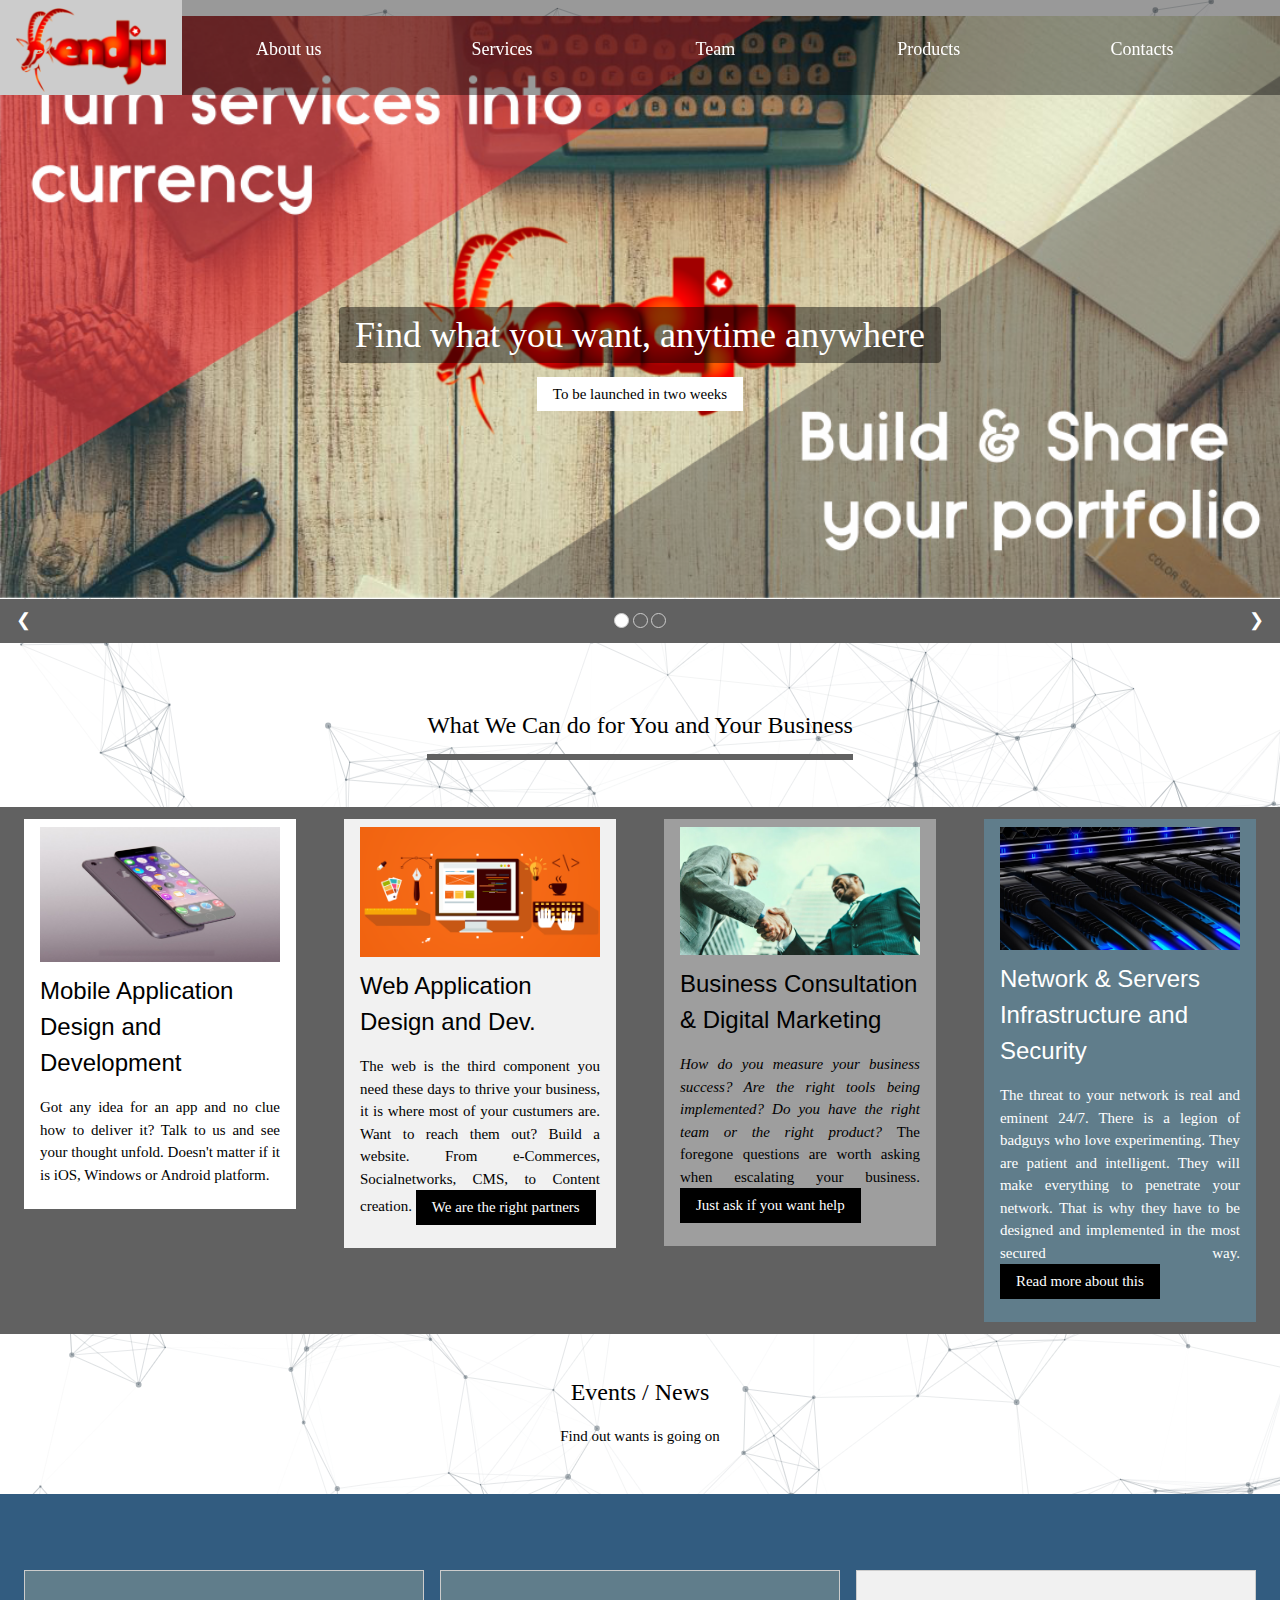
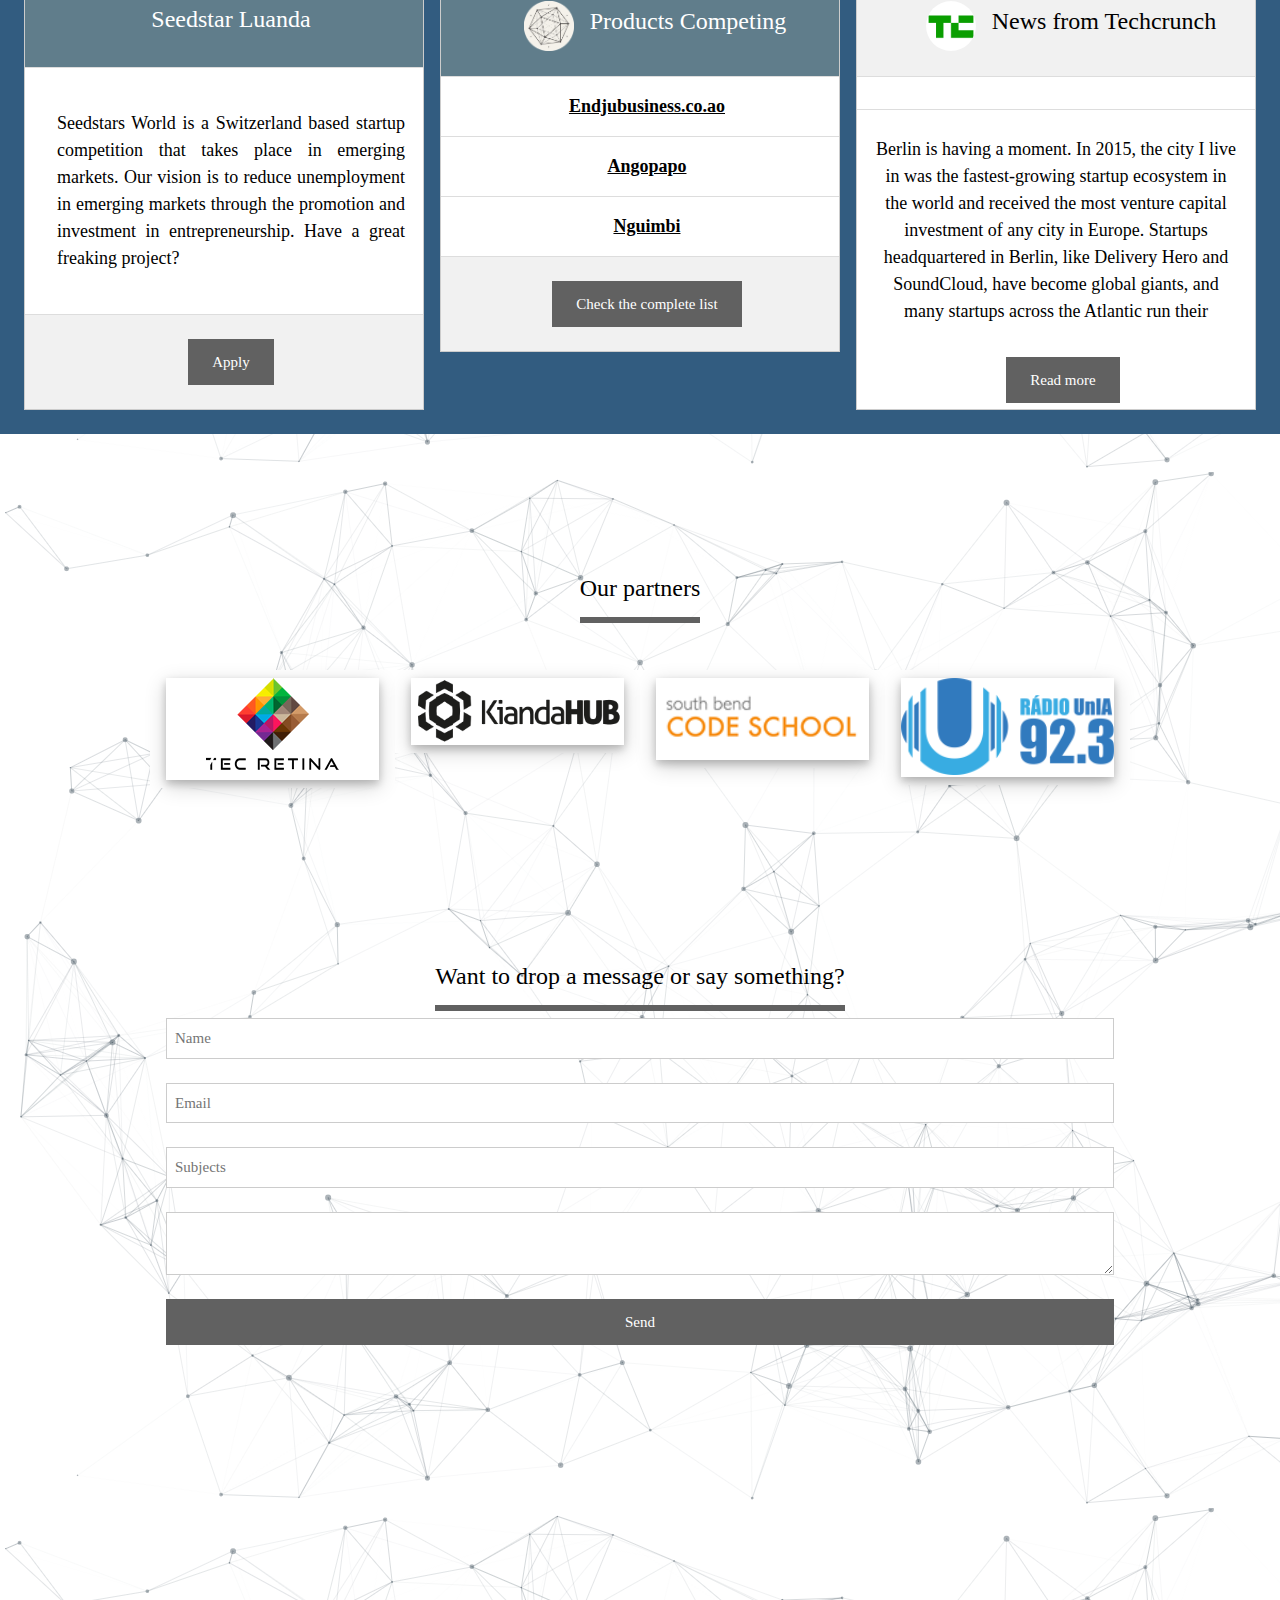
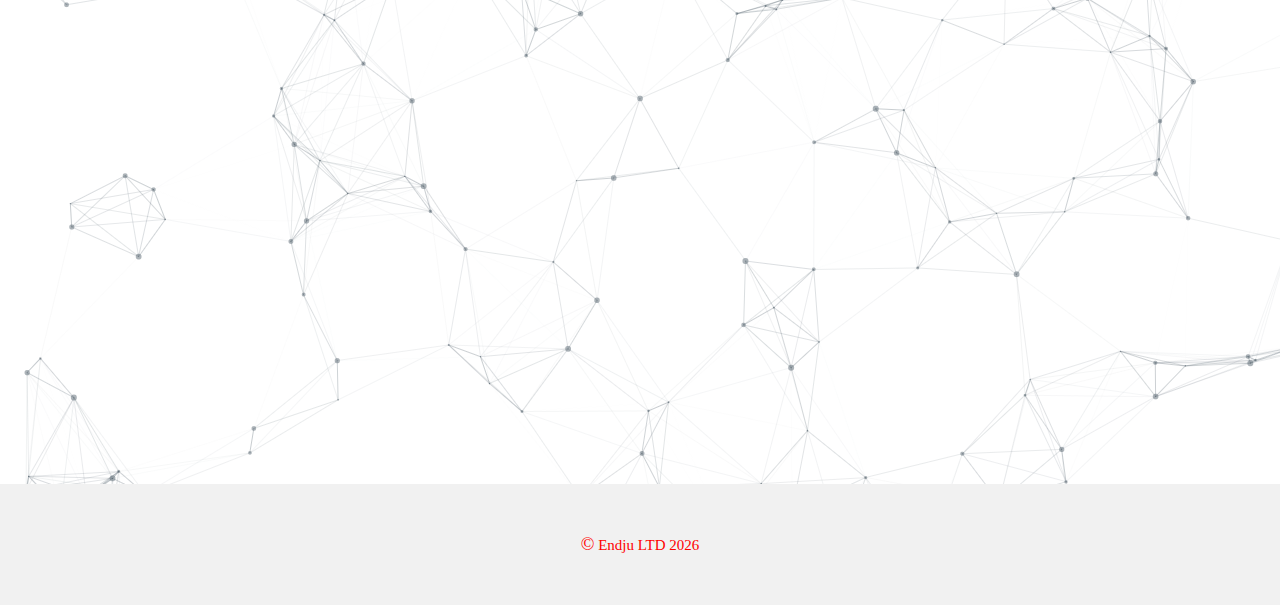
<file: index.html>
<!DOCTYPE html><html lang="en"><head><meta http-equiv="Content-Type" content="text/html; charset=windows-1252"><title>Endju Tech</title>  <meta name="viewport" content="width=device-width, initial-scale=1">  <link rel="stylesheet" href="http://cdnjs.cloudflare.com/ajax/libs/font-awesome/4.6.3/css/font-awesome.min.css">  <link rel="stylesheet" href="css/vn.css">  <link rel="stylesheet" href="css/w3.css">
  <link rel="icon" href="img/endju.png" type="image/png" sizes="32x32"><script src="js/jquery.js"></script><script src="js/script.js"></script>
<style>  body{background-image:url('./img/background.png')} html,body,h1,h2,h3,h4,h5 {font-family: "Lato", sans-serif} *{font-family: 'Montserrat'}  .mySlides {display:none}  .w3-left, .w3-right, .w3-tag {cursor:pointer}  .w3-tag {height:15px;width:15px;padding:0;margin-top:6px; border-radius: 100%}
            </style>
    </head>
<body>
  <!-- Barra de Navegacao Lateral -->
  <nav class="w3-sidenav w3-white w3-card-2 w3-border w3-hide-large " style="display:none; z-index:1000" id="mySidenav">
      <a href="javascript:void(0)"
      onclick="w3_close()"
      class="w3-closenav w3-large w3-border-bottom">Close &times;</a>
      <a href="index.html" class="w3-border-bottom">HOME</a>
      <a href="aboutus.html" class="w3-border-bottom">ABOUT US</a>
      <a href="service.html" class="w3-border-bottom">SERVICES</a>
      <a href="aboutus.html#team" class="w3-border-bottom">TEAM</a>
      <a href="product.html" class="w3-border-bottom">PRODUCTS</a>
      <a href="index.html#contact">CONTACT</a>
  </nav>

  <!-- Menu para smartphones e dispositivos pequenos -->

  <div style="color:red; background:#444;" class="w3-row  w3-hide-large w3-hide-medium w3-top " >
    <nav class="w3-padding-bottom" >
      <ul class="w3-padding-right   w3-padding-bottom" id="vn-nav" style="">
        <li class="w3-col s4 " style="text-align:left; "><a href="index.html">ENDJU</a></li>
        <li class="w3-col s5 w3-center"><a href="index.html#contact" ><i class="fa fa-envelope"></i></a> </li>
        <li class="w3-col s3 " style="text-align:right;"  onclick="w3_open()"><i class="fa fa-bars"></i> </li>
      </ul>
    </nav>
  </div>


<!-- Content -->
<div class="" id="main">
<div class=" w3-row" style="margin-bottom:80px; ">
  <div class="w3-section  w3-hide-small  w3-black " style="background:rgba(0, 0, 0, 0.90);">
    <h1><b></b></h1>
    <!-- Barra de Navegacao Principal-->
    <ul class=" w3-navbar  w3-top w3-left-align w3-center  w3-large" style="background:rgba(0, 0, 0, 0.40);">
      <li class="" style=""><a href="index.html"><img src="img/logosmall.png" alt="" class="w3-image" style="max-width:150px; vertical-align:middle"/></a></li>
      <li class="w3-left w3-col l2 w3-padding-top" style="margin-top:20px;"><a href="aboutus.html" class="">About us</a></li>
      <li class="w3-left w3-col l2 w3-padding-top" style="margin-top:20px"><a href="service.html" class="">Services</a></li>
      <li class="w3-left w3-col l2 w3-padding-top" style="margin-top:20px"><a href="aboutus.html#team" class="">Team</a></li>
      <li class="w3-left w3-col l2 w3-padding-top" style="margin-top:20px"><a href="product.html" class="">Products</a></li>

      <li class="w3-left w3-col l2 w3-padding-top" style="margin-top:20px"><a href="index.html#contact" class="">Contacts</a></li>
    </ul>
  </div>

  <!-- SLIDE -->
  <div class="w3-display-container mySlides" style="display: block;">
    <img src="img/slidea.png" style="width:100%">
    <div class="w3-display-middle w3-text-white w3-container w3-padding-32 w3-hide-small">
      <div class=" w3-animate-bottom">

          <div class="">

            <span class=" w3-xxlarge w3-padding w3-round" style="background:rgba(0,0,0,0.45)">Find what you want, anytime anywhere</span>
          </div>
        <p class="w3-btn w3-white">
        To be launched in two weeks
        </p>
      </div>
    </div>
  </div>
  <div class="w3-display-container mySlides" style="display: none;">
    <img src="img/mediasocial.png" style="width:100%">
    <div class=" w3-display-middle">
        <div class=" w3-animate-bottom">
          <span class=" w3-xxlarge w3-padding w3-round w3-text-white" style="background:rgba(0,0,0,0.45)">Join Nguimbi and share the time of your life</span>
        </div>
      <p class="w3-btn  w3-red">
        <a href="http://www.nguimbi.com">  Create an account</a>
      </p>
    </div>
  </div>
  <div class="w3-display-container mySlides" style="display: none;">
    <img src="img/faceangopapo.jpg" style="width:100%">
    <div class=" w3-display-middle">
        <div class=" w3-animate-bottom">
          <span class=" w3-xxlarge w3-padding w3-round w3-text-white" style="background:rgba(0,0,0,0.45)">More friends, everytime everywhere</span>
        </div>
      <p class="w3-btn w3-blue">
        <a href="http://www.angopapo.com">Read more</a>
      </p>
    </div>
  </div>

  <!-- Slideshow next/previous buttons -->
  <div class="w3-container w3-dark-grey w3-padding-8">
    <div class="w3-left w3-hover-text-teal w3-large" onclick="plusDivs(-1)">&#10094;</div>
    <div class="w3-right w3-hover-text-teal w3-large" onclick="plusDivs(1)">&#10095;</div>

    <div class="w3-center">
      <span class="w3-tag demodots w3-border w3-transparent w3-hover-white w3-white" onclick="currentDiv(1)"></span>
      <span class="w3-tag demodots w3-border w3-transparent w3-hover-white" onclick="currentDiv(2)"></span>
      <span class="w3-tag demodots w3-border w3-transparent w3-hover-white" onclick="currentDiv(3)"></span>
    </div>
  </div>

  <!-- Grid -->
  <div class="w3-row ">
    <div class="w3-center w3-padding-64">
      <span class="w3-xlarge w3-bottombar w3-border-dark-grey w3-padding-16">What We Can do for You and Your Business</span>
    </div>

    <div class="w3-row w3-dark-grey">
      <div class="w3-col l3 m6  w3-padding-large">
          <div class="w3-white w3-padding">
              <img src="img/mobile.jpg" class="w3-image" alt="Mobile Section ">
              <h3>Mobile Application Design and Development</h3>
              <p style="text-align:justify">Got any idea for an app and no clue how to deliver it? Talk to us and see your thought unfold. Doesn't matter if it is iOS, Windows or Android platform.
               </p>
          </div>
      </div>
      <div class="w3-col l3 m6  w3-padding-large">
          <div class="w3-light-grey w3-padding">
              <img src="img/webdevelop.png" class="w3-image" alt="Web Application Design and Dev.">
              <h3>Web Application Design and Dev.</h3>
              <p style="text-align:justify">The web is the third component you need these days to thrive your business, it is where most of your custumers are.
                Want to reach them out? Build a website. From e-Commerces,
                 Socialnetworks, CMS, <!-- Wordpress Themes build or customization --> to Content creation.<span class="">  <a href="#" class="w3-btn"> We are the right partners</a></span></p>
          </div>

      </div>
      <div class="w3-col l3 m6  w3-padding-large">
        <div class="w3-padding w3-grey">
          <img src="img/consult.jpg" class="w3-image" alt="Mobile Section ">
          <h3>Business Consultation & Digital Marketing</h3>
          <p style="text-align:justify"><i>How do you measure your business success? Are the right tools being implemented? Do you have the right team or the right product? <!--Are you chasing the wind?
            Do people really need your product or you are just living a daydream alone?--></i> The foregone questions are worth asking when escalating your business.
              <span><a href="#" class="w3-btn">Just ask if you want help </a></span></p>
        </div>
      </div>
      <div class="w3-col l3 m6  w3-padding-large">
        <div class="w3-padding w3-blue-grey">
          <img src="img/cable.jpg" class="w3-image" alt="Mobile Section ">
          <h3>Network & Servers Infrastructure and Security</h3>
          <p class="" style="text-align:justify">The threat to your network is real and eminent 24/7. There is a legion of badguys who love
          experimenting. They are patient and intelligent. They will make everything to penetrate your network.
        That is why they have to be designed and implemented in the most secured way.<span>  <a href="#" class="w3-btn">Read more about this</a></span>
         <!-- A design that approaches pyschlogical (social engineering)
      and physical protetion (hardware), logical (software) threats.-->  </p>
        </div>
      </div>


    </div>


  </div>

  <!-- Grid -->
  <div class="w3-row-padding w3-padding" style="margin:0 -16px; ">


    <div class="w3-center w3-padding-32">
      <span class="w3-xlarge">Events / News</span>
      <p>Find out wants is going on</p>
    </div>

    <div class="w3-row-padding w3-padding" style="background-color: rgb(50, 92, 128);">
        <br><br><br>
      <div class="w3-third w3-margin-bottom">
        <ul class="w3-ul w3-border  w3-hover-shadow w3-white">
          <li class="w3-blue-grey w3-center">
            <p class="w3-xlarge ">Seedstar Luanda</p>
          </li>
          <li class="w3-padding-16">
              <p class="w3-padding w3-large" style="text-align:justify; font-family:'Segoe UI'">
              Seedstars World is a Switzerland based startup competition that takes place
              in emerging markets. Our vision is to reduce unemployment in emerging markets
               through the promotion and investment in entrepreneurship.
              Have a great freaking project?
              </p>

          </li>

          <li class="w3-light-grey w3-padding-24 w3-center">
            <button class="w3-btn w3-dark-grey w3-padding-large"><a href="http://www.seedstarsworld.com/event/seedstars-luanda-2016/" style="text-decoration:none;">Apply</a></button>
          </li>
        </ul>
      </div>



      <div class="w3-third w3-margin-bottom ">
        <ul class="w3-ul w3-border w3-center w3-hover-shadow  w3-white">
          <li class="w3-blue-grey">
            <p class="w3-xlarge"><span class="w3-padding"><img src="img/b3.png" class="w3-image" alt="" style="max-width:50px; vertical-align:middle"/></span>Products Competing </p>
          </li>
          <li class="w3-padding-16 w3-large "><a href="http://endjubusiness.co.ao"><b>Endjubusiness.co.ao</b></a></li>
          <li class="w3-padding-16 w3-large"><a href="http://angopapo/com"><b>Angopapo</b></a></li>
          <li class="w3-padding-16 w3-large"><b><a href="http://nguimbi.com/">Nguimbi</a></b> </li>


          <li class="w3-light-grey w3-padding-24">
            <a href="service.html">  <button class="w3-btn w3-dark-grey w3-padding-large">Check the complete list</button></a>
          </li>
        </ul>
      </div>


      <div class="w3-third w3-margin-bottom  ">
        <div class="">
          <ul class="w3-ul w3-border w3-center w3-hover-shadow w3-white">
            <li class="w3-light-grey">
            <p class="w3-xlarge">  <span class="w3-padding"><img src="img/techcrunch.png" class="w3-image w3-circle" style="max-width:50px; vertical-align:middle" alt="" /></span>News from Techcrunch</p>
            </li>
            <li class="w3-padding-16"></li>
            <p style="font-family:'Segoe UI'" class="w3-padding w3-large">
              Berlin is having a moment. In 2015, the city I live in was the fastest-growing startup ecosystem in the world and received the most venture
               capital investment of any city in Europe. Startups headquartered in Berlin, like Delivery Hero and SoundCloud, have become global giants,
               and many startups across the Atlantic run their
            </p>

            </li>
            <li><a href="https://techcrunch.com/tag/berlin/"></a><button class="w3-btn w3-dark-grey w3-padding-large">Read more</button></li>
          </ul>
        </div>
      </div>

    </div>



  </div>

  <!-- Grid -->
  <div class="w3-row-padding w3-padding-64 w3-centered w3-center" style="margin:0 -16px">
    <div class="w3-center w3-padding-64">
      <span class="w3-xlarge w3-bottombar w3-border-dark-grey w3-padding-16">Our partners</span>
    </div>

      <div class="w3-content">
          <div class="w3-quarter  w3-margin-bottom w3-padding  w3-white">
              <div class="w3-card-4">
                  <a href="http://www.tecretina.co.ao/"></a><img src="img/retina.png" alt="Tec Retina " class="w3-image"  style="">
                  <div class="w3-container">
                  </div>
              </div>
          </div>
          <div class="w3-quarter  w3-margin-bottom w3-padding  w3-white">
              <div class="w3-card-4">
                  <a href="http://kiandahub.com/"></a><img src="img/kianda.png" alt="Kianda Hub" style="width:100%">
                  <div class="w3-container">
                  </div>
              </div>
          </div>
          <div class="w3-quarter  w3-margin-bottom w3-padding  w3-white">
              <div class="w3-card-4">
                  <a href="http://southbendcodeschool.com/"></a><img src="img/codeschool.png" alt="South Bend School Of Coding" style="width:100%">
                  <div class="w3-container">


                  </div>
              </div>
          </div>

          <div class="w3-quarter w3-margin-bottom w3-padding  w3-white">
              <div class="w3-card-4">
                  <img src="img/radio.png" alt="Radio UnIA" style="width:100%">
                  <div class="w3-container">

                  </div>
              </div>
          </div>

      </div>


  </div>

  <!-- Contact -->
  <div class="" id="contact">
    <br><br><br><br>
  </div>
  <div class="w3-container w3-content" >
    <div class="w3-center ">
      <span class="w3-xlarge w3-bottombar w3-border-dark-grey w3-padding-16">Want to drop a message or say something?</span>
    </div>

    <form class="" method="post" action="thanks.html">
      <div class="w3-group">

        <input class="w3-input w3-border w3-hover-border-black" name="name" style="width:100%;" placeholder="Name" type="text">
      </div>
      <div class="w3-group">

        <input class="w3-input w3-border w3-hover-border-black" name="email" style="width:100%;" placeholder="Email" type="Email">
      </div>
      <div class="w3-group">

        <input class="w3-input w3-border w3-hover-border-black" name="subject" placeholder="Subjects" style="width:100%;">
      </div>
      <div class="w3-group">

        <textarea class="w3-input w3-border w3-hover-border-black" name="message" type="address" placeholder="address" style="width:100%;" >
        </textarea>
      </div>
      <div class="w3-group" style="display:none;">
        <div class="">
          Please leave this field empty
        </div>
        <input class="w3-input w3-border w3-hover-border-black" name="address" placeholder="Message" style="max-width:100%;" >
      </div>
      <button type="submit" class="w3-btn w3-dark-grey w3-btn-block w3-padding-12">Send</button>
    </form>
  </div>
<p>
  <br>
</p>
<!-- GOOGLE MAP -->
    <div class="w3-row ">
      <iframe src="https://www.google.com/maps/embed?pb=!1m18!1m12!1m3!1d7884.719617318971!2d13.224644456344738!3d-8.846053472116091!2m3!1f0!2f0!3f0!3m2!1i1024!2i768!4f13.1!3m3!1m2!1s0x1a51f39f00c60153%3A0x14775fb241c164e7!2zOMKwNTAnNDEuMSJTIDEzwrAxMycyMy40IkU!5e0!3m2!1sen!2s!4v1468036840882"
      width="100%" height="600" frameborder="0" style="border:0; max-width:100%" allowfullscreen>
      </iframe>
    </div>

<!-- FIM DA SECCAO DO GOOGLE MAP -->
<div class="">

</div>
  <!-- Fim da Seccao e Contacto -->

</div>
</div>
<!-- Footer -->
<footer class="w3-container w3-padding-32 w3-light-grey w3-center">
  <h4></h4>
  <p style="color:red;"><span class="w3-large">&copy;</span><a href="http://www.endju.github.io/index.html" style="text-decoration:none; " > Endju LTD </a><span id="data"></span><?php echo date('Y'); ?></p>
</footer>
</div><!-- FIM DO PAGINA -->
<script src="js/require.js"></script>

</body></html>
</file>
<file: css/vn.css>
﻿/* W3.CSS 2.7 by Jan Egil and Borge Refsnes */
*{-webkit-box-sizing:border-box;-moz-box-sizing:border-box;box-sizing:border-box}
/* Extract from normalize.css by Nicolas Gallagher and Jonathan Neal git.io/normalize */
html{-ms-text-size-adjust:100%;-webkit-text-size-adjust:100%}body{margin:0}
article,aside,details,figcaption,figure,footer,header,hgroup,main,menu,nav,section,summary{display:block}
audio,canvas,video{display:inline-block;vertical-align:baseline}
audio:not([controls]){display:none;height:0}[hidden],template{display:none}
a{background-color:transparent}a:active,a:hover{outline:0}abbr[title]{border-bottom:1px dotted}
dfn{font-style:italic}mark{background:#ff0;color:#000}
small{font-size:80%}sub,sup{font-size:75%;line-height:0;position:relative;vertical-align:baseline}
sup{top:-0.5em}sub{bottom:-0.25em}
img{border:0}svg:not(:root){overflow:hidden}figure{margin:1em 40px}
hr{-moz-box-sizing:content-box;box-sizing:content-box}
code,kbd,pre,samp{font-family:monospace,monospace;font-size:1em}
button,input,select,textarea{font:inherit;margin:0}
button{overflow:visible}button,select{text-transform:none}
button,html input[type=button],input[type=reset],input[type=submit]{-webkit-appearance:button;cursor:pointer}
button[disabled],html input[disabled]{cursor:default}
button::-moz-focus-inner,input::-moz-focus-inner{border:0;padding:0}
input[type=checkbox],input[type=radio]{padding:0}
input[type=number]::-webkit-inner-spin-button,input[type=number]::-webkit-outer-spin-button{height:auto}
input[type=search]{box-sizing:content-box;-webkit-appearance:textfield;-moz-box-sizing:content-box;-webkit-box-sizing:content-box}
input[type=search]::-webkit-search-cancel-button,input[type=search]::-webkit-search-decoration{-webkit-appearance:none}
fieldset{border:1px solid #c0c0c0;margin:0 2px;padding:.35em .625em .75em}
legend{border:0;padding:0}pre,textarea{overflow:auto}
/* End extract from normalize.css */
html,body{font-family:Verdana,sans-serif;font-size:15px;line-height:1.5}html{overflow-x:hidden}
h1,h2,h3,h4,h5,h6,.w3-slim,.w3-wide{font-family:"Segoe UI",Arial,sans-serif}
h1{font-size:36px}h2{font-size:30px}h3{font-size:24px}h4{font-size:20px}h5{font-size:18px}h6{font-size:16px}
.w3-serif{font-family:"Times New Roman",Times,serif}
h1,h2,h3,h4,h5,h6{font-weight:400;margin:10px 0}.w3-wide{letter-spacing:4px}
h1 a,h2 a,h3 a,h4 a,h5 a,h6 a{font-weight:inherit}
hr{height:0;border:0;border-top:1px solid #eee;margin:20px 0}
img{margin-bottom:-5px}a{color:inherit}
table{border-collapse:collapse;border-spacing:0;width:100%;display:table}
table,th,td{border:none}.w3-table-all{border:1px solid #ccc}
.w3-bordered tr,.w3-table-all tr{border-bottom:1px solid #ddd}
.w3-striped tbody tr:nth-child(even){background-color:#f1f1f1}
.w3-table-all tr:nth-child(odd){background-color:#fff}
.w3-table-all tr:nth-child(even){background-color:#f1f1f1}
.w3-hoverable tbody tr:hover,.w3-ul.w3-hoverable li:hover{background-color:#ccc}
.w3-centered tr th,.w3-centered tr td{text-align:center}
.w3-table td,.w3-table th,.w3-table-all td,.w3-table-all th{padding:6px 8px;display:table-cell;text-align:left;vertical-align:top}
.w3-table th:first-child,.w3-table td:first-child,.w3-table-all th:first-child,.w3-table-all td:first-child{padding-left:16px}
.w3-btn,.w3-btn-block{border:none;display:inline-block;outline:0;padding:6px 16px;vertical-align:middle;overflow:hidden;text-decoration:none!important;color:#fff;background-color:#000;text-align:center;cursor:pointer;white-space:nowrap}
.w3-disabled,.w3-btn:disabled,.w3-btn-floating:disabled,.w3-btn-floating-large:disabled{cursor:not-allowed;opacity:0.3}
.w3-btn.w3-disabled *,.w3-btn-block.w3-disabled,.w3-btn-floating.w3-disabled *,.w3-btn:disabled *,.w3-btn-floating:disabled *{pointer-events:none}
.w3-btn.w3-disabled:hover,.w3-btn-block.w3-disabled:hover,.w3-btn:disabled:hover,.w3-btn-floating.w3-disabled:hover,.w3-btn-floating:disabled:hover,
.w3-btn-floating-large.w3-disabled:hover,.w3-btn-floating-large:disabled:hover{box-shadow:none}
.w3-btn:hover,.w3-btn-block:hover,.w3-btn-floating:hover,.w3-btn-floating-large:hover{box-shadow:0 8px 16px 0 rgba(0,0,0,0.2),0 6px 20px 0 rgba(0,0,0,0.19)}
.w3-btn-block{width:100%}
.w3-btn,.w3-btn-floating,.w3-btn-floating-large,.w3-closenav,.w3-opennav{-webkit-touch-callout:none;-webkit-user-select:none;-khtml-user-select:none;-moz-user-select:none;-ms-user-select:none;user-select:none}   
.w3-btn-floating,.w3-btn-floating-large{display:inline-block;text-align:center;color:#fff;background-color:#000;position:relative;overflow:hidden;z-index:1;padding:0;border-radius:50%;cursor:pointer;font-size:24px}
.w3-btn-floating{width:40px;height:40px;line-height:40px}
.w3-btn-floating-large{width:56px;height:56px;line-height:56px}
.w3-btn-group .w3-btn{float:left}
.w3-btn-bar .w3-btn{box-shadow:none;background-color:inherit;color:inherit;float:left}
.w3-btn-bar .w3-btn:hover{background-color:#ccc}
.w3-ripple{position:relative;overflow:hidden}
.w3-ripple:after{content:"";background:#ccc;position:absolute;padding:300%;bottom:0;left:0;opacity:0;transition:0.8s}
.w3-ripple:active:after{padding:0;opacity:1;transition:0s}
.w3-badge,.w3-tag,.w3-sign{background-color:#000;color:#fff;display:inline-block;padding-left:8px;padding-right:8px;text-align:center}
.w3-badge{border-radius:50%}
ul.w3-ul{list-style-type:none;padding:0;margin:0}
ul.w3-ul li{padding:6px 2px 6px 16px;border-bottom:1px solid #ddd}
ul.w3-ul li:last-child{border-bottom:none}
.w3-tooltip,.w3-display-container{position:relative}
.w3-fluid{max-width:100%;height:auto}
.w3-tooltip .w3-text{display:none}
.w3-tooltip:hover .w3-text{display:inline-block}
.w3-navbar{list-style-type:none;margin:0;padding:0;overflow:hidden}
.w3-navbar li{float:left}.w3-navbar li a{display:block;padding:8px 16px}.w3-navbar li a:hover{color:#000;background-color:#ccc}
.w3-navbar .w3-dropdown-hover,.w3-navbar .w3-dropdown-click{position:static}
.w3-navbar .w3-dropdown-hover:hover,.w3-navbar .w3-dropdown-hover:first-child,.w3-navbar .w3-dropdown-click:hover{background-color:#ccc;color:#000}
.w3-navbar a,.w3-topnav a,.w3-sidenav a,.w3-dropdown-content a,.w3-accordion-content a,.w3-dropnav a{text-decoration:none!important}
.w3-navbar .w3-opennav.w3-right{float:right!important}.w3-topnav{padding:8px 8px}
.w3-topnav a{padding:0 8px;border-bottom:3px solid transparent;-webkit-transition:border-bottom .3s;transition:border-bottom .3s}
.w3-topnav a:hover{border-bottom:3px solid #fff}.w3-topnav .w3-dropdown-hover a{border-bottom:0}
.w3-opennav,.w3-closenav{color:inherit}.w3-opennav:hover,.w3-closenav:hover{cursor:pointer;opacity:0.8}
.w3-btn,.w3-btn-floating,.w3-dropnav a,.w3-btn-floating-large,.w3-btn-block,.w3-hover-shadow,.w3-hover-opacity,
.w3-navbar a,.w3-sidenav a,.w3-pagination li a,.w3-hoverable tbody tr,.w3-hoverable li,.w3-accordion-content a,.w3-dropdown-content a,.w3-dropdown-click:hover,.w3-dropdown-hover:hover,.w3-opennav,.w3-closenav,.w3-closebtn,
.w3-hover-amber,.w3-hover-aqua,.w3-hover-blue,.w3-hover-light-blue,.w3-hover-brown,.w3-hover-cyan,.w3-hover-blue-grey,.w3-hover-green,.w3-hover-light-green,.w3-hover-indigo,.w3-hover-khaki,.w3-hover-lime,.w3-hover-orange,.w3-hover-deep-orange,.w3-hover-pink,
.w3-hover-purple,.w3-hover-deep-purple,.w3-hover-red,.w3-hover-sand,.w3-hover-teal,.w3-hover-yellow,.w3-hover-white,.w3-hover-black,.w3-hover-grey,.w3-hover-light-grey,.w3-hover-dark-grey,.w3-hover-text-amber,.w3-hover-text-aqua,.w3-hover-text-blue,.w3-hover-text-light-blue,
.w3-hover-text-brown,.w3-hover-text-cyan,.w3-hover-text-blue-grey,.w3-hover-text-green,.w3-hover-text-light-green,.w3-hover-text-indigo,.w3-hover-text-khaki,.w3-hover-text-lime,.w3-hover-text-orange,.w3-hover-text-deep-orange,.w3-hover-text-pink,.w3-hover-text-purple,
.w3-hover-text-deep-purple,.w3-hover-text-red,.w3-hover-text-sand,.w3-hover-text-teal,.w3-hover-text-yellow,.w3-hover-text-white,.w3-hover-text-black,.w3-hover-text-grey,.w3-hover-text-light-grey,.w3-hover-text-dark-grey
{-webkit-transition:background-color .3s,color .15s,box-shadow .3s,opacity 0.3s;transition:background-color .3s,color .15s,box-shadow .3s,opacity 0.3s}
.w3-sidenav{height:100%;width:200px;background-color:#fff;position:fixed!important;z-index:1;overflow:auto}
.w3-sidenav a{padding:4px 2px 4px 16px}.w3-sidenav a:hover{background-color:#ccc}.w3-sidenav a,.w3-dropnav a{display:block}
.w3-sidenav .w3-dropdown-hover:hover,.w3-sidenav .w3-dropdown-hover:first-child,.w3-sidenav .w3-dropdown-click:hover,.w3-dropnav a:hover{background-color:#ccc;color:#000}
.w3-sidenav .w3-dropdown-hover,.w3-sidenav .w3-dropdown-click {width:100%}.w3-sidenav .w3-dropdown-hover .w3-dropdown-content,.w3-sidenav .w3-dropdown-click .w3-dropdown-content{min-width:100%}
.w3-main,#main{transition:margin-left .4s}
.w3-modal{z-index:3;display:none;padding-top:100px;position:fixed;left:0;top:0;width:100%;height:100%;overflow:auto;background-color:rgb(0,0,0);background-color:rgba(0,0,0,0.4)}
.w3-modal-content{margin:auto;background-color:#fff;position:relative;padding:0;outline:0;width:600px}.w3-closebtn{text-decoration:none;float:right;font-size:24px;font-weight:bold;color:inherit}
.w3-closebtn:hover,.w3-closebtn:focus{color:#000;text-decoration:none;cursor:pointer}
.w3-pagination{display:inline-block;padding:0;margin:0}.w3-pagination li{display:inline}
.w3-pagination li a{text-decoration:none;color:#000;float:left;padding:8px 16px}
.w3-pagination li a:hover{background-color:#ccc}
.w3-input-group,.w3-group{margin-top:24px;margin-bottom:24px}
.w3-input{padding:8px;display:block;border:none;border-bottom:1px solid #808080;width:100%}
.w3-label{color:#009688}.w3-input:not(:valid)~.w3-validate{color:#f44336}
.w3-select{padding:9px 0;width:100%;color:#000;border:1px solid transparent;border-bottom:1px solid #009688}
.w3-select select:focus{color:#000;border:1px solid #009688}.w3-select option[disabled]{color:#009688}
.w3-dropdown-click,.w3-dropdown-hover{position:relative;display:inline-block;cursor:pointer}
.w3-dropdown-hover:hover .w3-dropdown-content{display:block;z-index:1}
.w3-dropdown-content{cursor:auto;color:#000;background-color:#fff;display:none;position:absolute;min-width:160px;margin:0;padding:0}
.w3-dropdown-content a{padding:6px 16px;display:block}
.w3-dropdown-content a:hover{background-color:#ccc}
.w3-accordion {width:100%;cursor:pointer}
.w3-accordion-content{cursor:auto;display:none;position:relative;width:100%;margin:0;padding:0}
.w3-accordion-content a{padding:6px 16px;display:block}.w3-accordion-content a:hover{background-color:#ccc}
.w3-progress-container{width:100%;height:1.5em;position:relative;background-color:#f1f1f1}
.w3-progressbar{background-color:#757575;height:100%;position:absolute;line-height:inherit}
input[type=checkbox].w3-check,input[type=radio].w3-radio{width:24px;height:24px;position:relative;top:6px}
input[type=checkbox].w3-check:checked+.w3-validate,input[type=radio].w3-radio:checked+.w3-validate{color:#009688} 
input[type=checkbox].w3-check:disabled+.w3-validate,input[type=radio].w3-radio:disabled+.w3-validate{color:#aaa}
.w3-responsive{overflow-x:auto}
.w3-container:after,.w3-row:after,.w3-row-padding:after,.w3-topnav:after,.w3-clear:after,.w3-btn-group:before,.w3-btn-group:after,.w3-btn-bar:before,.w3-btn-bar:after
{content:"";display:table;clear:both}
.w3-col,.w3-half,.w3-third,.w3-twothird,.w3-threequarter,.w3-quarter{float:left;width:100%}
.w3-col.s1{width:8.33333%}
.w3-col.s2{width:16.66666%}
.w3-col.s3{width:24.99999%}
.w3-col.s4{width:33.33333%}
.w3-col.s5{width:41.66666%}
.w3-col.s6{width:49.99999%}
.w3-col.s7{width:58.33333%}
.w3-col.s8{width:66.66666%}
.w3-col.s9{width:74.99999%}
.w3-col.s10{width:83.33333%}
.w3-col.s11{width:91.66666%}
.w3-col.s12,.w3-half,.w3-third,.w3-twothird,.w3-threequarter,.w3-quarter{width:99.99999%}
@media only screen and (min-width:601px){
.w3-col.m1{width:8.33333%}
.w3-col.m2{width:16.66666%}
.w3-col.m3,.w3-quarter{width:24.99999%}
.w3-col.m4,.w3-third{width:33.33333%}
.w3-col.m5{width:41.66666%}
.w3-col.m6,.w3-half{width:49.99999%}
.w3-col.m7{width:58.33333%}
.w3-col.m8,.w3-twothird{width:66.66666%}
.w3-col.m9,.w3-threequarter{width:74.99999%}
.w3-col.m10{width:83.33333%}
.w3-col.m11{width:91.66666%}
.w3-col.m12{width:99.99999%}}
@media only screen and (min-width:993px){
.w3-col.l1{width:8.33333%}
.w3-col.l2{width:16.66666%}
.w3-col.l3,.w3-quarter{width:24.99999%}
.w3-col.l4,.w3-third{width:33.33333%}
.w3-col.l5{width:41.66666%}
.w3-col.l6,.w3-half{width:49.99999%}
.w3-col.l7{width:58.33333%}
.w3-col.l8,.w3-twothird{width:66.66666%}
.w3-col.l9,.w3-threequarter{width:74.99999%}
.w3-col.l10{width:83.33333%}
.w3-col.l11{width:91.66666%}
.w3-col.l12{width:99.99999%}}
.w3-content{max-width:980px;margin:auto}
.w3-rest{overflow:hidden}
.w3-hide{display:none!important}.w3-show-block,.w3-show{display:block!important}.w3-show-inline-block{display:inline-block!important}
@media (max-width:600px){.w3-modal-content{margin:0 10px;width:auto!important}.w3-modal{padding-top:30px}}
@media (max-width:768px){.w3-modal-content{width:500px}.w3-modal{padding-top:50px}}
@media (min-width:993px){.w3-modal-content{width:900px}}
@media screen and (max-width:600px){.w3-topnav a{display:block}.w3-navbar li:not(.w3-opennav){float:none;width:100%!important}.w3-navbar li.w3-right{float:none!important}}	
@media screen and (max-width:600px){.w3-topnav .w3-dropdown-hover .w3-dropdown-content,.w3-navbar .w3-dropdown-click .w3-dropdown-content,.w3-navbar .w3-dropdown-hover .w3-dropdown-content{position:relative}}	
@media screen and (max-width:600px){.w3-topnav,.w3-navbar{text-align:center}}
@media (max-width:600px){.w3-hide-small{display:none!important}}
@media (max-width:992px) and (min-width:601px){.w3-hide-medium{display:none!important}}
@media (min-width:993px){.w3-hide-large{display:none!important}}
@media screen and (max-width:992px){.w3-sidenav.w3-collapse{display:none}.w3-main{margin-left:0!important;margin-right:0!important}}
@media screen and (min-width:992px){.w3-sidenav.w3-collapse{display:block!important}}
.w3-top,.w3-bottom{position:fixed;width:100%;z-index:1}.w3-top{top:0}.w3-bottom{bottom:0}
.w3-overlay{position:fixed;display:none;width:100%;height:100%;top:0;left:0;right:0;bottom:0;background-color:rgba(0,0,0,0.5);z-index:2}
.w3-left{float:left!important}.w3-right{float:right!important}
.w3-tiny{font-size:10px!important}.w3-small{font-size:12px!important}
.w3-medium{font-size:15px!important}.w3-large{font-size:18px!important}
.w3-xlarge{font-size:24px!important}.w3-xxlarge{font-size:36px!important}
.w3-xxxlarge{font-size:48px!important}.w3-jumbo{font-size:64px!important}
.w3-vertical{word-break:break-all;line-height:1;text-align:center;width:0.6em}
.w3-left-align{text-align:left!important}.w3-right-align{text-align:right!important}
.w3-justify{text-align:justify!important}.w3-center{text-align:center!important}
.w3-display-topleft{position:absolute;left:0;top:0}.w3-display-topright{position:absolute;right:0;top:0}
.w3-display-bottomleft{position:absolute;left:0;bottom:0}.w3-display-bottomright{position:absolute;right:0;bottom:0}
.w3-display-middle{position:absolute;top:50%;left:50%;transform:translate(-50%,-50%);-ms-transform:translate(-50%,-50%)}
.w3-display-topmiddle{position:absolute;left:0;top:0;width:100%;text-align:center}.w3-display-bottommiddle{position:absolute;left:0;bottom:0;width:100%;text-align:center}
.w3-circle{border-radius:50%!important}
.w3-round-small{border-radius:2px!important}.w3-round,.w3-round-medium{border-radius:4px!important}
.w3-round-large{border-radius:8px!important}.w3-round-xlarge{border-radius:16px!important}
.w3-round-xxlarge{border-radius:32px!important}.w3-round-jumbo{border-radius:64px!important}
.w3-border-0{border:0!important}
.w3-border{border:1px solid #ccc!important}
.w3-border-top{border-top:1px solid #ccc!important}.w3-border-bottom{border-bottom:1px solid #ccc!important}
.w3-border-left{border-left:1px solid #ccc!important}.w3-border-right{border-right:1px solid #ccc!important}
.w3-margin{margin:16px!important}.w3-margin-0{margin:0!important}
.w3-margin-top{margin-top:16px!important}.w3-margin-bottom{margin-bottom:16px!important}
.w3-margin-left{margin-left:16px!important}.w3-margin-right{margin-right:16px!important}
.w3-section{margin-top:16px!important;margin-bottom:16px!important}
.w3-padding-tiny{padding:2px 4px!important}.w3-padding-small{padding:4px 8px!important}
.w3-padding-medium,.w3-padding,.w3-form{padding:8px 16px!important}
.w3-padding-large{padding:12px 24px!important}.w3-padding-xlarge{padding:16px 32px!important}
.w3-padding-xxlarge{padding:24px 48px!important}.w3-padding-jumbo{padding:32px 64px!important}
.w3-padding-4,.w3-padding-hor-4{padding-top:4px!important;padding-bottom:4px!important}
.w3-padding-8,.w3-padding-hor-8{padding-top:8px!important;padding-bottom:8px!important}
.w3-padding-12,.w3-padding-hor-12{padding-top:12px!important;padding-bottom:12px!important}
.w3-padding-16,.w3-padding-hor-16{padding-top:16px!important;padding-bottom:16px!important}
.w3-padding-24,.w3-padding-hor-24{padding-top:24px!important;padding-bottom:24px!important}
.w3-padding-32,.w3-padding-hor-32{padding-top:32px!important;padding-bottom:32px!important}
.w3-padding-48,.w3-padding-hor-48{padding-top:48px!important;padding-bottom:48px!important}
.w3-padding-64,.w3-padding-hor-64{padding-top:64px!important;padding-bottom:64px!important}
.w3-padding-128,.w3-padding-hor-128{padding-top:128px!important;padding-bottom:128px!important}
.w3-padding-0{padding:0!important}
.w3-padding-top{padding-top:8px!important}.w3-padding-bottom{padding-bottom:8px!important}
.w3-padding-left{padding-left:16px!important}.w3-padding-right{padding-right:16px!important}
.w3-topbar{border-top:6px solid #ccc!important}.w3-bottombar{border-bottom:6px solid #ccc!important}
.w3-leftbar{border-left:6px solid #ccc!important}.w3-rightbar{border-right:6px solid #ccc!important}
.w3-row-padding,.w3-row-padding>.w3-half,.w3-row-padding>.w3-third,.w3-row-padding>.w3-twothird,.w3-row-padding>.w3-threequarter,.w3-row-padding>.w3-quarter,.w3-row-padding>.w3-col{padding:0 8px}
.w3-spin{animation:w3-spin 2s infinite linear;-webkit-animation:w3-spin 2s infinite linear}
@-webkit-keyframes w3-spin{
0%{-webkit-transform:rotate(0deg);transform:rotate(0deg)}100%{-webkit-transform:rotate(359deg);transform:rotate(359deg)}}
@keyframes w3-spin{
0%{-webkit-transform:rotate(0deg);transform:rotate(0deg)}100%{-webkit-transform:rotate(359deg);transform:rotate(359deg)}}
.w3-container{padding:0.01em 16px}
.w3-example{background-color:#f1f1f1;padding:0.01em 16px}
.w3-code{font-family:Consolas,"courier new";font-size:16px;line-height:1.4;width:auto;background-color:#fff;padding:8px 12px;border-left:4px solid #009688;word-wrap:break-word}
.w3-example,.w3-code,.w3-reference{margin:20px 0}
.w3-card{border:1px solid #ccc}
.w3-card-2,.w3-example{box-shadow:0 2px 4px 0 rgba(0,0,0,0.16),0 2px 10px 0 rgba(0,0,0,0.12)!important}
.w3-card-4,.w3-hover-shadow:hover{box-shadow:0 4px 8px 0 rgba(0,0,0,0.2),0 6px 20px 0 rgba(0,0,0,0.19)!important}
.w3-card-8{box-shadow:0 8px 16px 0 rgba(0,0,0,0.2),0 6px 20px 0 rgba(0,0,0,0.19)!important}
.w3-card-12{box-shadow:0 12px 16px 0 rgba(0,0,0,0.24),0 17px 50px 0 rgba(0,0,0,0.19)!important}
.w3-card-16{box-shadow:0 16px 24px 0 rgba(0,0,0,0.22),0 25px 55px 0 rgba(0,0,0,0.21)!important}
.w3-card-24{box-shadow:0 24px 24px 0 rgba(0,0,0,0.2),0 40px 77px 0 rgba(0,0,0,0.22)!important}
.w3-animate-fading{-webkit-animation:fading 10s infinite;animation:fading 10s infinite}
@-webkit-keyframes fading{0%{opacity:0}50%{opacity:1}100%{opacity:0}}
@keyframes fading{0%{opacity:0}50%{opacity:1}100%{opacity:0}}
.w3-animate-opacity{-webkit-animation:opac 1.5s;animation:opac 1.5s}
@-webkit-keyframes opac{from{opacity:0} to{opacity:1}}
@keyframes opac{from{opacity:0} to{opacity:1}}
.w3-animate-top{position:relative;-webkit-animation:animatetop 0.4s;animation:animatetop 0.4s}
@-webkit-keyframes animatetop{from{top:-300px;opacity:0} to{top:0;opacity:1}}
@keyframes animatetop{from{top:-300px;opacity:0} to{top:0;opacity:1}}
.w3-animate-left{position:relative;-webkit-animation:animateleft 0.4s;animation:animateleft 0.4s}
@-webkit-keyframes animateleft{from{left:-300px;opacity:0} to{left:0;opacity:1}}
@keyframes animateleft{from{left:-300px;opacity:0} to{left:0;opacity:1}}
.w3-animate-right{position:relative;-webkit-animation:animateright 0.4s;animation:animateright 0.4s}
@-webkit-keyframes animateright{from{right:-300px;opacity:0} to{right:0;opacity:1}}
@keyframes animateright{from{right:-300px;opacity:0} to{right:0;opacity:1}}
.w3-animate-bottom{position:relative;-webkit-animation:animatebottom 0.4s;animation:animatebottom 0.4s}
@-webkit-keyframes animatebottom{from{bottom:-300px;opacity:0} to{bottom:0px;opacity:1}}
@keyframes animatebottom{from{bottom:-300px;opacity:0} to{bottom:0;opacity:1}}
.w3-animate-zoom {-webkit-animation:animatezoom 0.6s;animation:animatezoom 0.6s}
@-webkit-keyframes animatezoom{from{-webkit-transform:scale(0)} to{-webkit-transform:scale(1)}}
@keyframes animatezoom{from{transform:scale(0)} to{transform:scale(1)}}
.w3-animate-input{-webkit-transition:width 0.4s ease-in-out;transition:width 0.4s ease-in-out}.w3-animate-input:focus{width:100%!important}
.w3-transparent{background-color:transparent!important}
.w3-hover-none:hover{box-shadow:none!important;background-color:transparent!important}
.w3-amber,.w3-hover-amber:hover{color:#000!important;background-color:#ffc107!important}
.w3-aqua,.w3-hover-aqua:hover{color:#000!important;background-color:#00ffff!important}
.w3-blue,.w3-hover-blue:hover{color:#fff!important;background-color:#2196F3!important}
.w3-light-blue,.w3-hover-light-blue:hover{color:#000!important;background-color:#87CEEB!important}
.w3-brown,.w3-hover-brown:hover{color:#fff!important;background-color:#795548!important}
.w3-cyan,.w3-hover-cyan:hover{color:#000!important;background-color:#00bcd4!important}
.w3-blue-grey,.w3-hover-blue-grey:hover{color:#fff!important;background-color:#607d8b!important}
.w3-green,.w3-hover-green:hover{color:#fff!important;background-color:#4CAF50!important}
.w3-light-green,.w3-hover-light-green:hover{color:#000!important;background-color:#8bc34a!important}
.w3-indigo,.w3-hover-indigo:hover{color:#fff!important;background-color:#3f51b5!important}
.w3-khaki,.w3-hover-khaki:hover{color:#000!important;background-color:#f0e68c!important}
.w3-lime,.w3-hover-lime:hover{color:#000!important;background-color:#cddc39!important}
.w3-orange,.w3-hover-orange:hover{color:#000!important;background-color:#ff9800!important}
.w3-deep-orange,.w3-hover-deep-orange:hover{color:#fff!important;background-color:#ff5722!important}
.w3-pink,.w3-hover-pink:hover{color:#fff!important;background-color:#e91e63!important}
.w3-purple,.w3-hover-purple:hover{color:#fff!important;background-color:#9c27b0!important}
.w3-deep-purple,.w3-hover-deep-purple:hover{color:#fff!important;background-color:#673ab7!important}
.w3-red,.w3-hover-red:hover{color:#fff!important;background-color:#f44336!important}
.w3-sand,.w3-hover-sand:hover{color:#000!important;background-color:#fdf5e6!important}
.w3-teal,.w3-hover-teal:hover{color:#fff!important;background-color:#009688!important}
.w3-yellow,.w3-hover-yellow:hover{color:#000!important;background-color:#ffeb3b!important}
.w3-white,.w3-hover-white:hover{color:#000!important;background-color:#fff!important}
.w3-black,.w3-hover-black:hover{color:#fff!important;background-color:#000!important}
.w3-grey,.w3-hover-grey:hover{color:#000!important;background-color:#9e9e9e!important}
.w3-light-grey,.w3-hover-light-grey:hover{color:#000!important;background-color:#f1f1f1!important}
.w3-dark-grey,.w3-hover-dark-grey:hover{color:#fff!important;background-color:#616161!important}
.w3-pale-red,.w3-hover-pale-red:hover{color:#000!important;background-color:#ffe7e7!important}.w3-pale-green,.w3-hover-pale-green:hover{color:#000!important;background-color:#e7ffe7!important}
.w3-pale-yellow,.w3-hover-pale-yellow:hover{color:#000!important;background-color:#ffffd7!important}.w3-pale-blue,.w3-hover-pale-blue:hover{color:#000!important;background-color:#e7ffff!important}
.w3-text-amber,.w3-hover-text-amber:hover{color:#ffc107!important}
.w3-text-aqua,.w3-hover-text-aqua:hover{color:#00ffff!important}
.w3-text-blue,.w3-hover-text-blue:hover{color:#2196F3!important}
.w3-text-light-blue,.w3-hover-text-light-blue:hover{color:#87CEEB!important}
.w3-text-brown,.w3-hover-text-brown:hover{color:#795548!important}
.w3-text-cyan,.w3-hover-text-cyan:hover{color:#00bcd4!important}
.w3-text-blue-grey,.w3-hover-text-blue-grey:hover{color:#607d8b!important}
.w3-text-green,.w3-hover-text-green:hover{color:#4CAF50!important}
.w3-text-light-green,.w3-hover-text-light-green:hover{color:#8bc34a!important}
.w3-text-indigo,.w3-hover-text-indigo:hover{color:#3f51b5!important}
.w3-text-khaki,.w3-hover-text-khaki:hover{color:#b4aa50!important}
.w3-text-lime,.w3-hover-text-lime:hover{color:#cddc39!important}
.w3-text-orange,.w3-hover-text-orange:hover{color:#ff9800!important}
.w3-text-deep-orange,.w3-hover-text-deep-orange:hover{color:#ff5722!important}
.w3-text-pink,.w3-hover-text-pink:hover{color:#e91e63!important}
.w3-text-purple,.w3-hover-text-purple:hover{color:#9c27b0!important}
.w3-text-deep-purple,.w3-hover-text-deep-purple:hover{color:#673ab7!important}
.w3-text-red,.w3-hover-text-red:hover{color:#f44336!important}
.w3-text-sand,.w3-hover-text-sand:hover{color:#fdf5e6!important}
.w3-text-teal,.w3-hover-text-teal:hover{color:#009688!important}
.w3-text-yellow,.w3-hover-text-yellow:hover{color:#d2be0e!important}
.w3-text-white,.w3-hover-text-white:hover{color:#fff!important}
.w3-text-black,.w3-hover-text-black:hover{color:#000!important}
.w3-text-grey,.w3-hover-text-grey:hover{color:#757575!important}
.w3-text-light-grey,.w3-hover-text-light-grey:hover{color:#f1f1f1!important}
.w3-text-dark-grey,.w3-hover-text-dark-grey:hover{color:#3a3a3a!important}
.w3-border-amber,.w3-hover-border-amber:hover{border-color:#ffc107!important}
.w3-border-aqua,.w3-hover-border-aqua:hover{border-color:#00ffff!important}
.w3-border-blue,.w3-hover-border-blue:hover{border-color:#2196F3!important}
.w3-border-light-blue,.w3-hover-border-light-blue:hover{border-color:#87CEEB!important}
.w3-border-brown,.w3-hover-border-brown:hover{border-color:#795548!important}
.w3-border-cyan,.w3-hover-border-cyan:hover{border-color:#00bcd4!important}
.w3-border-blue-grey,.w3-hover-blue-grey:hover{border-color:#607d8b!important}
.w3-border-green,.w3-hover-border-green:hover{border-color:#4CAF50!important}
.w3-border-light-green,.w3-hover-border-light-green:hover{border-color:#8bc34a!important}
.w3-border-indigo,.w3-hover-border-indigo:hover{border-color:#3f51b5!important}
.w3-border-khaki,.w3-hover-border-khaki:hover{border-color:#f0e68c!important}
.w3-border-lime,.w3-hover-border-lime:hover{border-color:#cddc39!important}
.w3-border-orange,.w3-hover-border-orange:hover{border-color:#ff9800!important}
.w3-border-deep-orange,.w3-hover-border-deep-orange:hover{border-color:#ff5722!important}
.w3-border-pink,.w3-hover-border-pink:hover{border-color:#e91e63!important}
.w3-border-purple,.w3-hover-border-purple:hover{border-color:#9c27b0!important}
.w3-border-deep-purple,.w3-hover-border-deep-purple:hover{border-color:#673ab7!important}
.w3-border-red,.w3-hover-border-red:hover{border-color:#f44336!important}
.w3-border-sand,.w3-hover-border-sand:hover{border-color:#fdf5e6!important}
.w3-border-teal,.w3-hover-border-teal:hover{border-color:#009688!important}
.w3-border-yellow,.w3-hover-border-yellow:hover{border-color:#ffeb3b!important}
.w3-border-white,.w3-hover-border-white:hover{border-color:#fff!important}
.w3-border-black,.w3-hover-border-black:hover{border-color:#000!important}
.w3-border-grey,.w3-hover-border-grey:hover{border-color:#9e9e9e!important}
.w3-border-light-grey,.w3-hover-border-light-grey:hover{border-color:#f1f1f1!important}
.w3-border-dark-grey,.w3-hover-border-dark-grey:hover{border-color:#616161!important}
.w3-border-pale-red,.w3-hover-border-pale-red:hover{border-color:#ffe7e7!important}.w3-border-pale-green,.w3-hover-border-pale-green:hover{border-color:#e7ffe7!important}
.w3-border-pale-yellow,.w3-hover-border-pale-yellow:hover{border-color:#ffffd7!important}.w3-border-pale-blue,.w3-hover-border-pale-blue:hover{border-color:#e7ffff!important}
.w3-opacity,.w3-hover-opacity:hover{opacity:0.60;filter:alpha(opacity=60)}
.w3-text-shadow{text-shadow:1px 1px 0 #444}.w3-text-shadow-white{text-shadow:1px 1px 0 #ddd}
</file>
